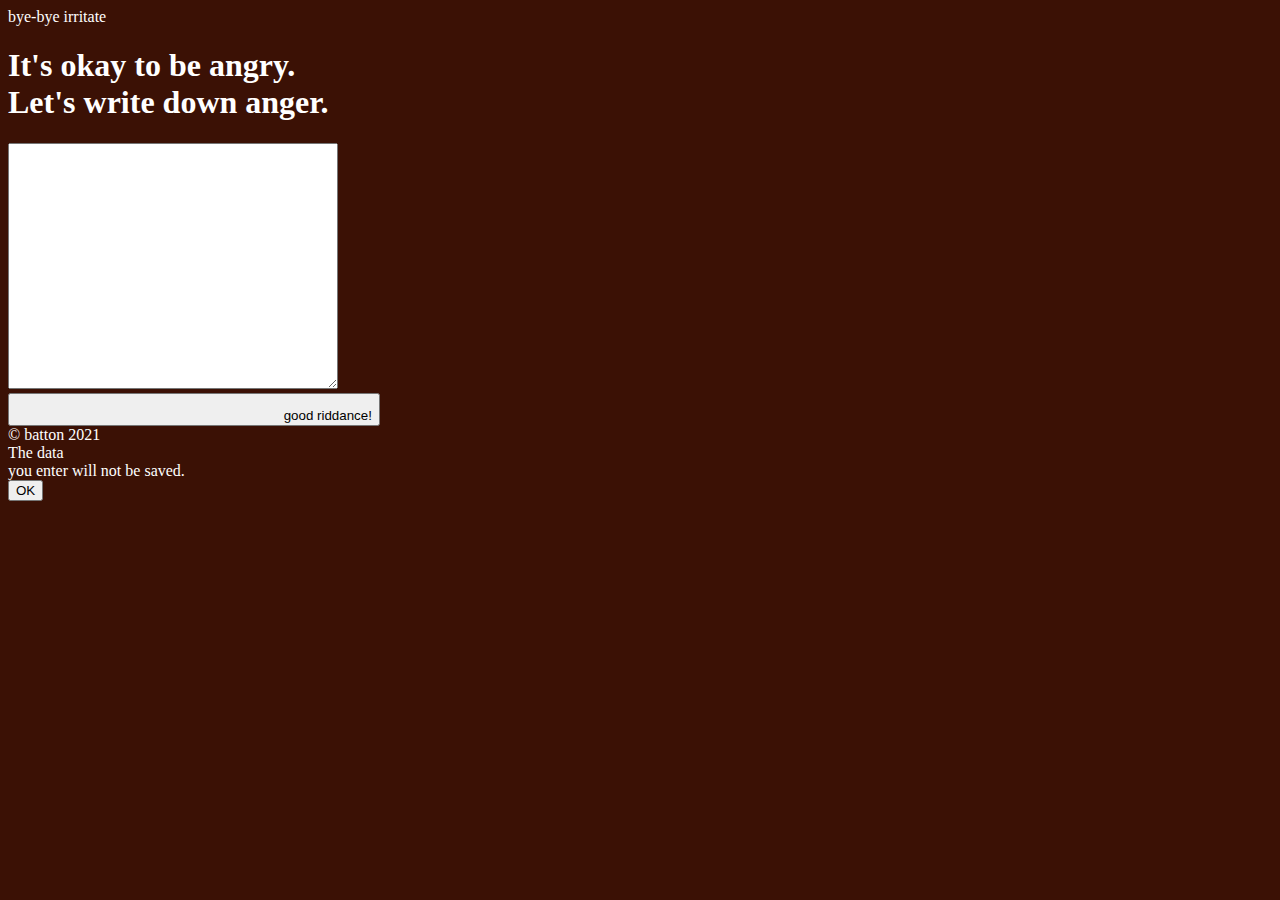
<file: irritate.html>
<!doctype html>
<html lang="en">
    <head>
        <!-- Required meta tags -->
        <meta charset="utf-8">
        <meta name="viewport" content="width=device-width, initial-scale=1">
        <!-- Bootstrap CSS -->
        <link href="https://cdn.jsdelivr.net/npm/bootstrap@5.1.3/dist/css/bootstrap.min.css" rel="stylesheet" integrity="sha384-1BmE4kWBq78iYhFldvKuhfTAU6auU8tT94WrHftjDbrCEXSU1oBoqyl2QvZ6jIW3" crossorigin="anonymous">
        <!-- JavaScript Bundle with Popper -->
        <script src="https://cdn.jsdelivr.net/npm/bootstrap@5.1.3/dist/js/bootstrap.bundle.min.js" integrity="sha384-ka7Sk0Gln4gmtz2MlQnikT1wXgYsOg+OMhuP+IlRH9sENBO0LRn5q+8nbTov4+1p" crossorigin="anonymous"></script>
        <title>It's okay to be angry</title>
        <style>
            body {
                background-color: rgba(59,17,5,1.0);
                color: rgba(2255,255,255,1.0);
            }
            .txt_fsize_16rem {
                font-size: 1.6rem;
            }
            .modal-content.no_bg {
                background-color: initial;
                border: initial;
                border-radius: initial;
            }
        </style>
        <link href="https://fonts.googleapis.com/icon?family=Material+Icons" rel="stylesheet">
    </head>
    <body>
        <header class="sticky-top">
            <div class="h3 p-3">bye-bye irritate</div>
        </header>
        <main class="container">
            <h1 class="text-center mt-3">It's okay to be angry.<br>Let's write down anger.</h1>
            <form class="mt-3">
                <textarea class="form-control txt_fsize_16rem js_input_irritate" name="input_irritate" rows="8"></textarea>
                <div class="d-flex justify-content-center">
                    <button type="button" class="d-flex justify-content-center m-4 btn btn-warning w-75 js_erase_irritate">
                        <i class="material-icons pe-3">waving_hand</i>
                        good riddance!
                    </button>
                </div>
            </form>
        </main>
        <footer class="fixed-bottom pt-1 pb-1 text-center">
            <div>© batton 2021</div>
        </footer>

        <!-- modal -->
        <div class="modal fade" id="load_waning_modal" tabindex="-1" aria-labelledby="loadWarning" aria-hidden="true">
            <div class="modal-dialog modal-dialog-centered">
                <div class="modal-content no_bg text-center h3">
                    The data<br>you enter will not be saved.
                    <div class="mt-4">
                        <button type="button" class="btn btn-outline-light w-75" data-bs-dismiss="modal">OK</button>
                    </div>
                </div>
            </div>
        </div>

        <!-- js -->
        <script src="https://cdn.jsdelivr.net/npm/bootstrap@5.1.3/dist/js/bootstrap.min.js" integrity="sha384-QJHtvGhmr9XOIpI6YVutG+2QOK9T+ZnN4kzFN1RtK3zEFEIsxhlmWl5/YESvpZ13" crossorigin="anonymous"></script>
        <script src="https://code.jquery.com/jquery-3.6.0.min.js" integrity="sha256-/xUj+3OJU5yExlq6GSYGSHk7tPXikynS7ogEvDej/m4=" crossorigin="anonymous"></script>
        <script>
            var lw_modal = new bootstrap.Modal(document.getElementById('load_waning_modal'), {
                keyboard: false
            });

            lw_modal.show();

            $(".js_erase_irritate").on("click", function(){
                $(".js_input_irritate").val("");
            });

        </script>
    </body>
</html>
</file>
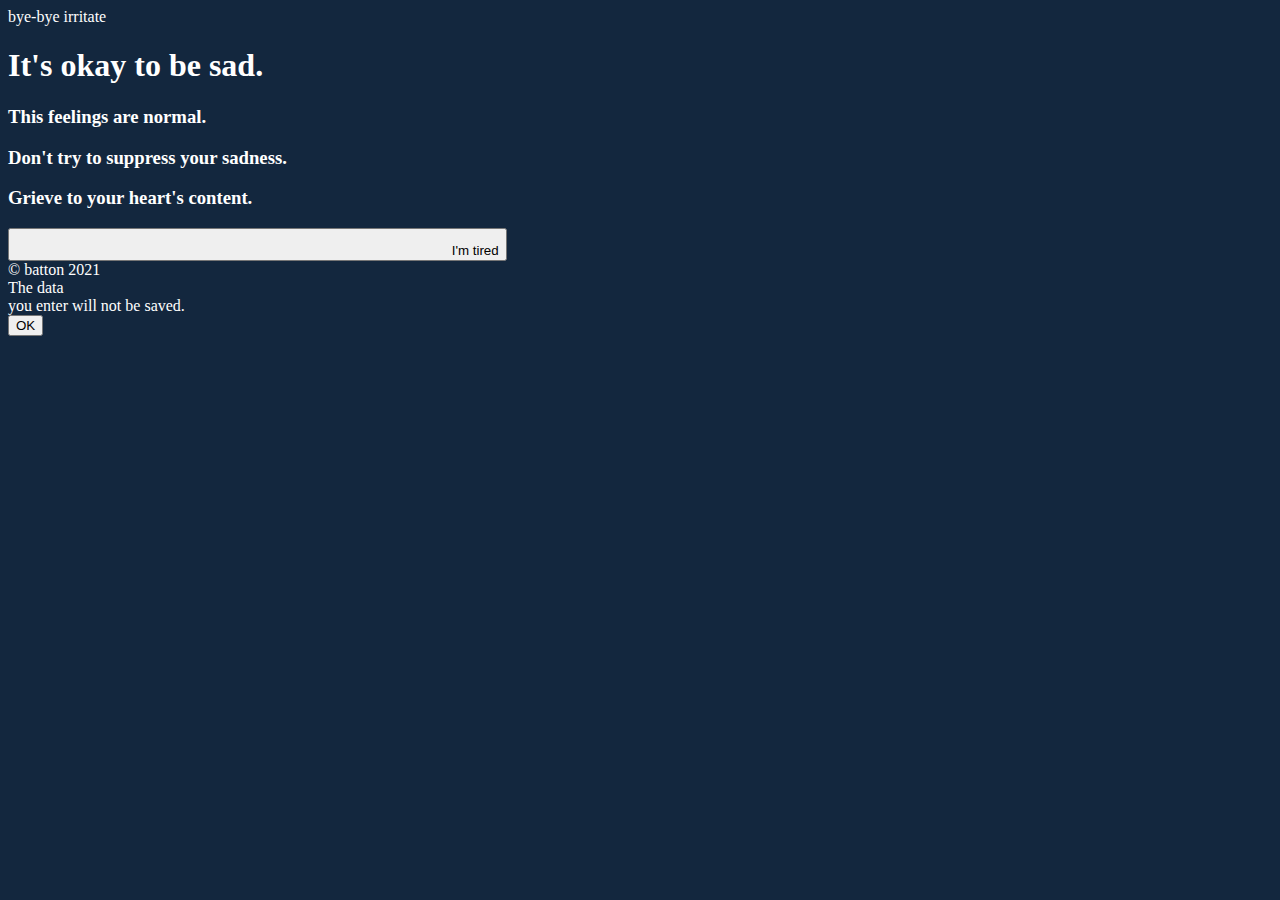
<file: sad.html>
<!doctype html>
<html lang="en">
    <head>
        <!-- Required meta tags -->
        <meta charset="utf-8">
        <meta name="viewport" content="width=device-width, initial-scale=1">
        <!-- Bootstrap CSS -->
        <link href="https://cdn.jsdelivr.net/npm/bootstrap@5.1.3/dist/css/bootstrap.min.css" rel="stylesheet" integrity="sha384-1BmE4kWBq78iYhFldvKuhfTAU6auU8tT94WrHftjDbrCEXSU1oBoqyl2QvZ6jIW3" crossorigin="anonymous">
        <!-- JavaScript Bundle with Popper -->
        <script src="https://cdn.jsdelivr.net/npm/bootstrap@5.1.3/dist/js/bootstrap.bundle.min.js" integrity="sha384-ka7Sk0Gln4gmtz2MlQnikT1wXgYsOg+OMhuP+IlRH9sENBO0LRn5q+8nbTov4+1p" crossorigin="anonymous"></script>
        <title>It's okay to be angry</title>
        <style>
            body {
                background-color: rgba(19,39,62,1.0);
                color: rgba(255,255,255,1.0);
            }
            .txt_fsize_16rem {
                font-size: 1.6rem;
            }
            .modal-content.no_bg {
                background-color: initial;
                border: initial;
                border-radius: initial;
            }
        </style>
        <link href="https://fonts.googleapis.com/icon?family=Material+Icons" rel="stylesheet">
    </head>
    <body>
        <header class="sticky-top">
            <div class="h3 p-3">bye-bye irritate</div>
        </header>

        <main class="container">
            <h1 class="text-center mt-3">It's okay to be sad.</h1>
            <h3 class="text-center mt-5">
                This feelings are normal.
            </h3>
            <h3 class="text-center mt-2">
                Don't try to suppress your sadness.
            </h3>
            <h3 class="text-center mt-2">
                Grieve to your heart's content.
            </h3>
            <div class="d-flex justify-content-center">
                <button type="button" class="d-flex justify-content-center m-5 btn btn-primary w-50 js_erase_irritate">
                    <i class="material-icons pe-3">volunteer_activism</i>
                    I'm tired
                </button>
            </div>
        </main>

        <footer class="fixed-bottom pt-1 pb-1 text-center">
            <div>© batton 2021</div>
        </footer>

        <!-- modal -->
        <div class="modal fade" id="load_waning_modal" tabindex="-1" aria-labelledby="loadWarning" aria-hidden="true">
            <div class="modal-dialog modal-dialog-centered">
                <div class="modal-content no_bg text-center h3">
                    The data<br>you enter will not be saved.
                    <div class="mt-4">
                        <button type="button" class="btn btn-outline-light w-75" data-bs-dismiss="modal">OK</button>
                    </div>
                </div>
            </div>
        </div>

        <!-- js -->
        <script src="https://cdn.jsdelivr.net/npm/bootstrap@5.1.3/dist/js/bootstrap.min.js" integrity="sha384-QJHtvGhmr9XOIpI6YVutG+2QOK9T+ZnN4kzFN1RtK3zEFEIsxhlmWl5/YESvpZ13" crossorigin="anonymous"></script>
        <script src="https://code.jquery.com/jquery-3.6.0.min.js" integrity="sha256-/xUj+3OJU5yExlq6GSYGSHk7tPXikynS7ogEvDej/m4=" crossorigin="anonymous"></script>
        <script>
            var lw_modal = new bootstrap.Modal(document.getElementById('load_waning_modal'), {
                keyboard: false
            });

            lw_modal.show();

            $(".js_erase_irritate").on("click", function(){
                $(".js_input_irritate").val("");
            });

        </script>
    </body>
</html>
</file>
